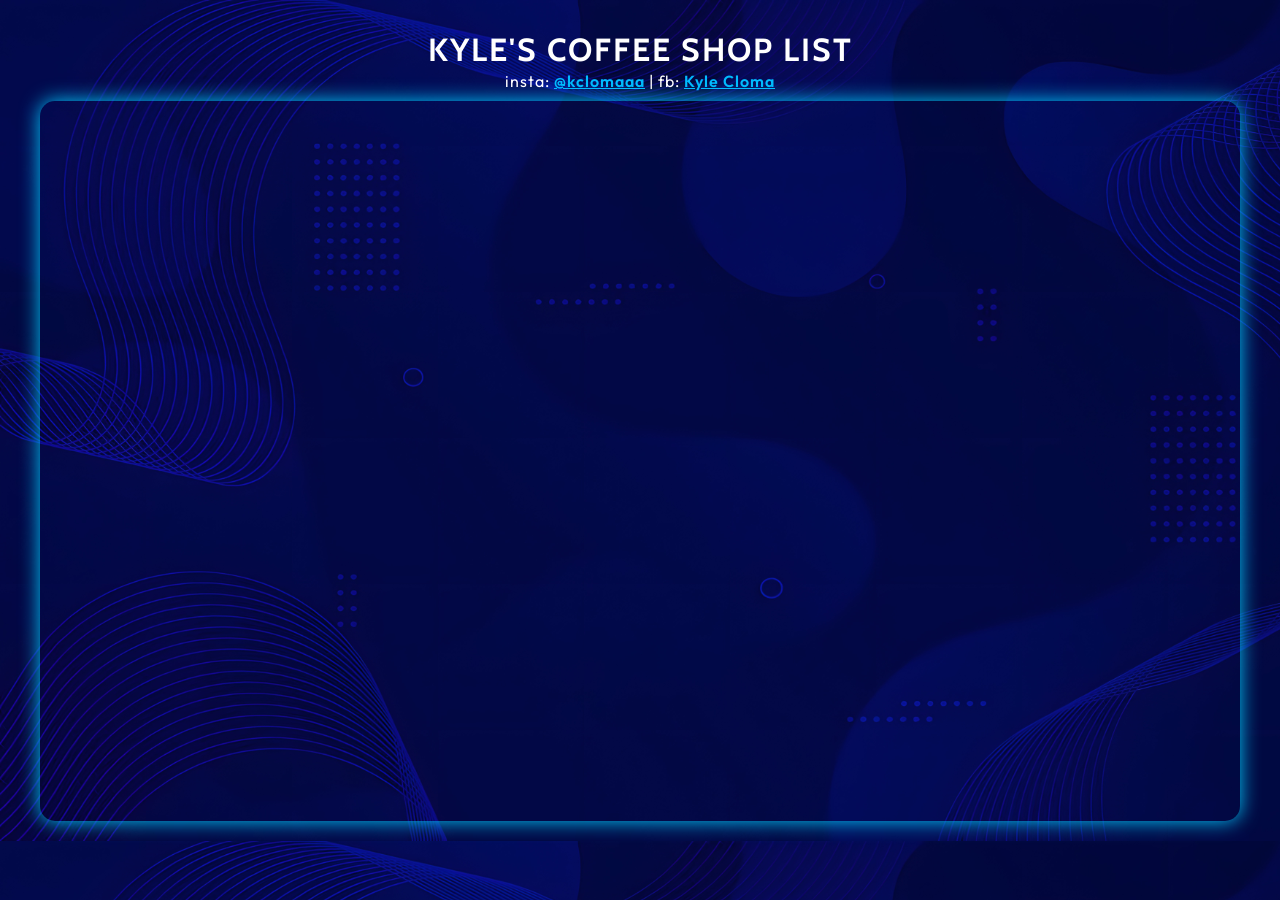
<file: index.html>
<!DOCTYPE html>
<html lang="en">
<head>
  <meta charset="UTF-8" />
  <meta name="viewport" content="width=device-width, initial-scale=1.0">
  <title>Kyle's Coffee Shop List</title>

  <!-- Google Fonts -->
  <link rel="preconnect" href="https://fonts.googleapis.com">
  <link rel="preconnect" href="https://fonts.gstatic.com" crossorigin>
  <link href="https://fonts.googleapis.com/css2?family=Cabin:ital,wght@0,400..700;1,400..700&family=Outfit:wght@100..900&display=swap" rel="stylesheet">
  <link rel="stylesheet" href="style.css">
</head>

<body>

  <h1>Kyle's Coffee Shop List</h1>
  <h2>insta: <a href="https://www.instagram.com/kclomaaa/">@kclomaaa</a> | fb: <a href="https://www.facebook.com/kclomaaa">Kyle Cloma </a></h2>

  <div class="iframe-container">
    <iframe
      src="https://script.google.com/macros/s/AKfycbwFQujAuPmPtT3KxefN9O7Qb9YhIAM2dfS_pTUzrFE7mH5bvDCsJ6r3sYBzeWI3Sh_O/exec">
    </iframe>
  </div>

</body>
</html>
</file>
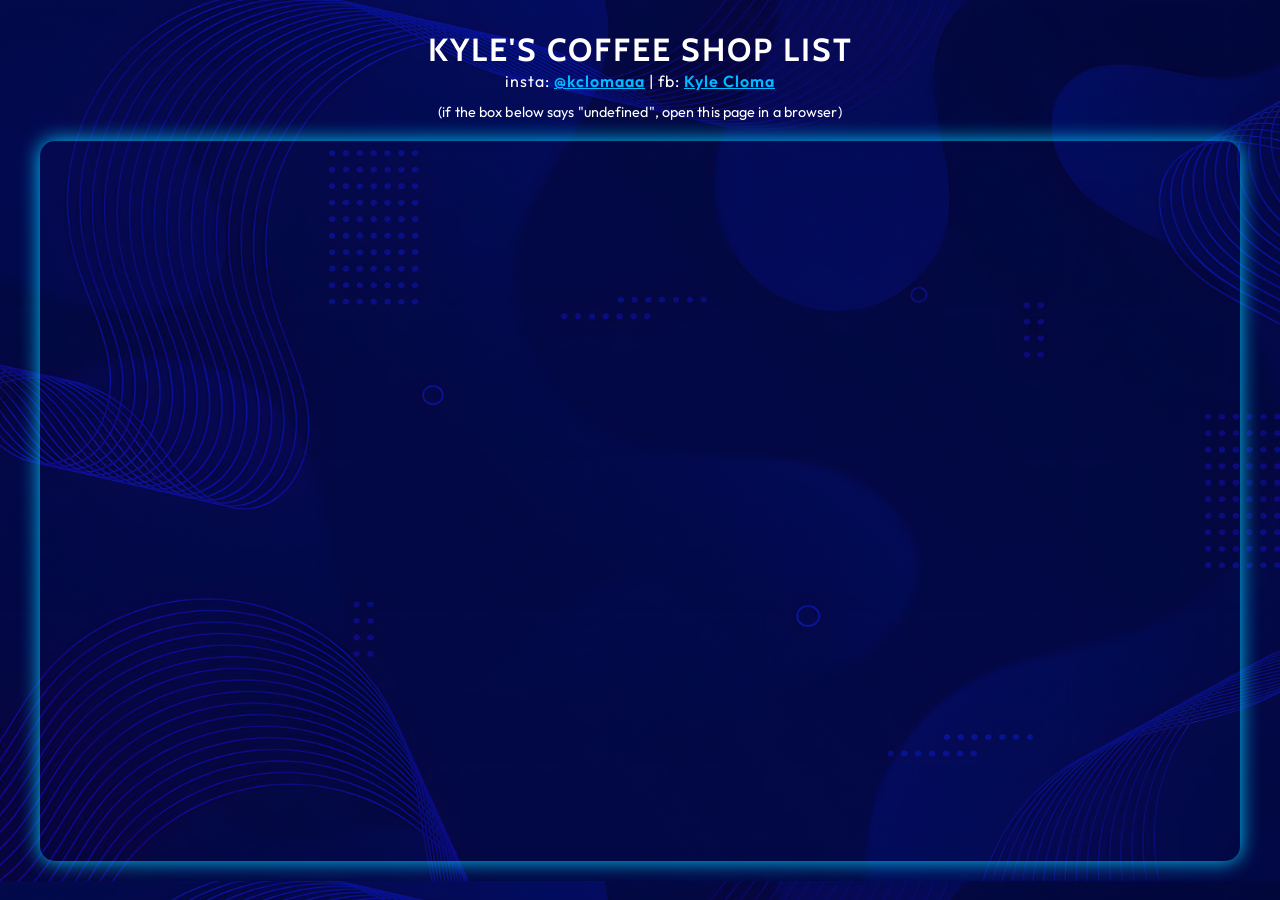
<file: coffee.html>
<!DOCTYPE html>
<html lang="en">
<head>
  <meta charset="UTF-8" />
  <meta name="viewport" content="width=device-width, initial-scale=1.0">
  <title>Kyle's Coffee Shop List</title>

  <!-- Google Fonts -->
  <link rel="preconnect" href="https://fonts.googleapis.com">
  <link rel="preconnect" href="https://fonts.gstatic.com" crossorigin>
  <link href="https://fonts.googleapis.com/css2?family=Cabin:ital,wght@0,400..700;1,400..700&family=Outfit:wght@100..900&display=swap" rel="stylesheet">
  <link rel="stylesheet" href="style.css">
</head>

<body>

  <h1>Kyle's Coffee Shop List</h1>
  <h2>insta: <a href="https://www.instagram.com/kclomaaa/">@kclomaaa</a> | fb: <a href="https://www.facebook.com/kclomaaa">Kyle Cloma </a></h2> 
  <h3>(if the box below says "undefined", open this page in a browser) </h3>

  <div class="iframe-container">
    <iframe
      src="https://script.google.com/macros/s/AKfycbwFQujAuPmPtT3KxefN9O7Qb9YhIAM2dfS_pTUzrFE7mH5bvDCsJ6r3sYBzeWI3Sh_O/exec">
    </iframe>
  </div>

</body>
</html>
</file>
<file: style.css>
* {
      box-sizing: border-box;
      margin: 0;
      padding: 0;
      font-family: 'Outfit', sans-serif;
    }

    body {
      background-image: url("back2.jpg");
      background-repeat: repeat-y;
      background-size:cover;
      color: #0852ff;
      display: flex;
      flex-direction: column;
      align-items: center;
      padding: 20px;
    }

    /* Header */
    h1 {
      font-family: 'Cabin', sans-serif;
      font-size: 2.5rem;
      text-transform: uppercase;
      text-align: center;
      margin-top:10px;
      position: relative;
      color: rgb(255, 255, 255);
      letter-spacing: 2px;
      animation: neonPulse 2s infinite alternate;
    }

    a {
      color: #0BF;
      font-weight: 600;
    }
    h2 {
      font-family: 'Outfit', sans-serif;
      font-weight: 400;
      font-size: 1rem;
      text-align: center;
      margin-top: 2px;
      margin-bottom: 10px;
      position: relative;
      color: rgb(255, 255, 255);
      letter-spacing: 1px;
    }

    h3 {
      font-family: 'Outfit', sans-serif;
      font-weight: 400;
      font-size: 0.9rem;
      text-align: center;
      margin-top: 2px;
      margin-bottom: 20px;
      position: relative;
      color: rgb(255, 255, 255);
      letter-spacing: 0.1px;
    }

    /* Neon glow animation */
    @keyframes neonPulse {
      0% {
        text-shadow: 0 0 5px #0cf, 0 0 10px #0cf, 0 0 20px #0cf, 0 0 40px #0cf;
      }
      100% {
        text-shadow: 0 0 10px #0cf, 0 0 20px #0cf, 0 0 30px #0cf, 0 0 50px #0cf;
      }
    }

    /* Responsive iframe container */
    .iframe-container {
      width: 100%;
      max-width: 1200px; /* Maintains 16:9 ratio */
      border-radius: 15px;
      box-shadow: 0 0 20px #0CF;
      height:80vh;
    }

    /* Media Queries for smaller screens */
@media (min-width: 240px) {
    iframe {
        /* No more transform or scale needed! */
        width: 100%;
        
        /* This ensures the container actually reaches the bottom */
        height: 100%; /* 100% of the viewport height */
        
        border: none;
        display: block;
        transform: translateZ(0)
    }

    h1 {
        font-size: 2rem;
    }
}
</file>
